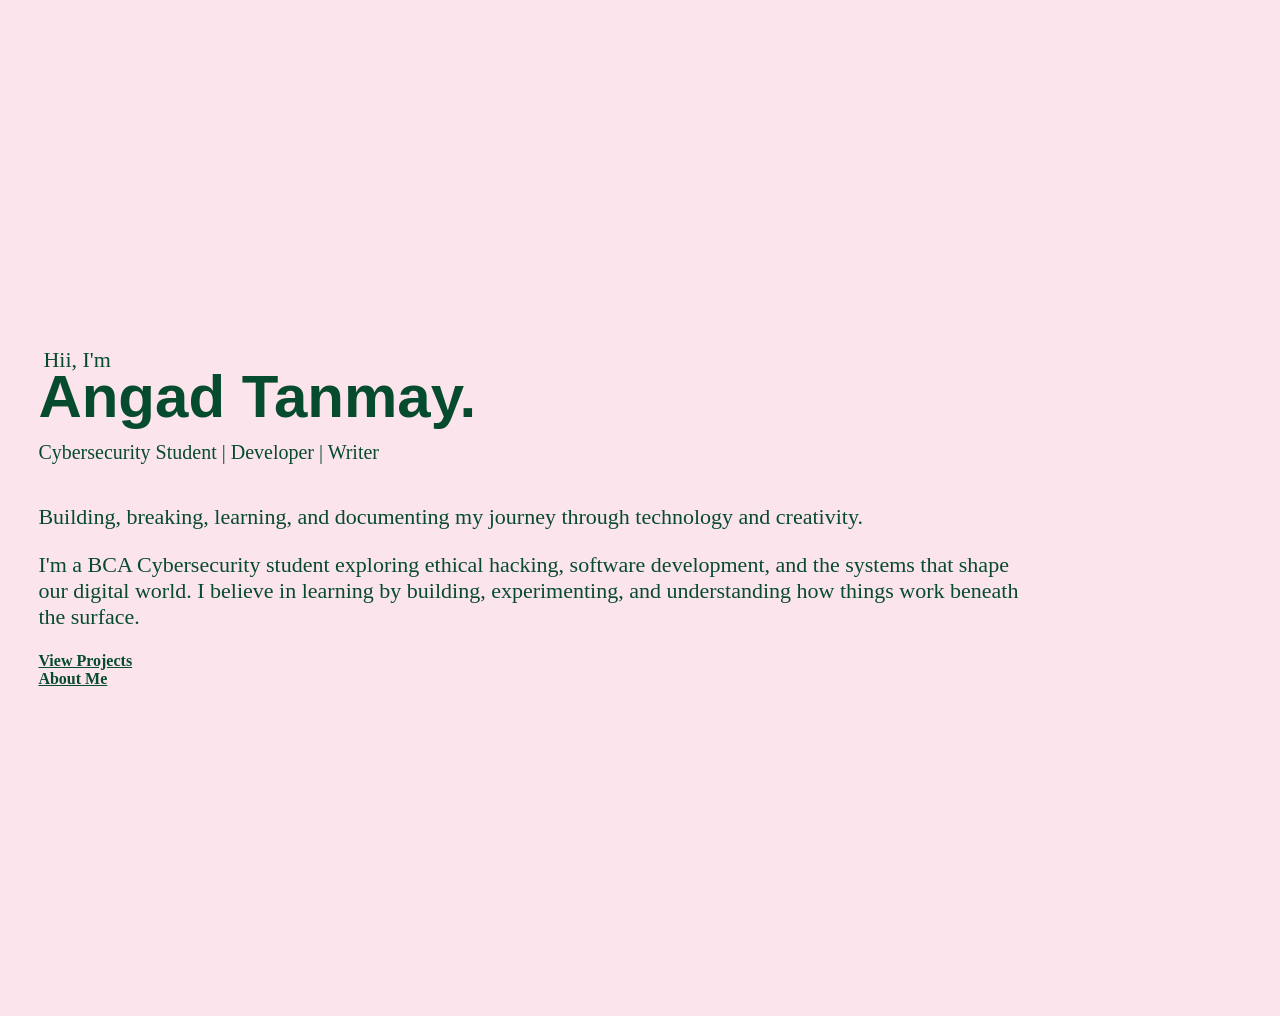
<file: index.html>
<!DOCTYPE html>
<html>
    <head>
        <title>Project 01</title>
        <link rel="stylesheet" href="PROJ01.css">
    </head>
    <boddy>
        <div id="page01">
            <div id="name">
        <p id="intro">Hii, I'm </p>
        <h1 id="head01">Angad Tanmay.</h1>
            </div>
        <p id="keys1"> Cybersecurity Student | Developer | Writer</p>
        <p id="keys2">Building, breaking, learning, and documenting my journey through technology and creativity.</p>
        <p id="keys3">I'm a BCA Cybersecurity student exploring ethical hacking, software development, and the systems
            that shape our digital world. I believe in learning by building, experimenting, and understanding how things
            work beneath the surface.</p>
        <a id="links" href="projects.html">View Projects</a><br>
        <a id="links" href="about.html">  About Me</a>
        </div>


       
    </boddy>
</html>
</file>
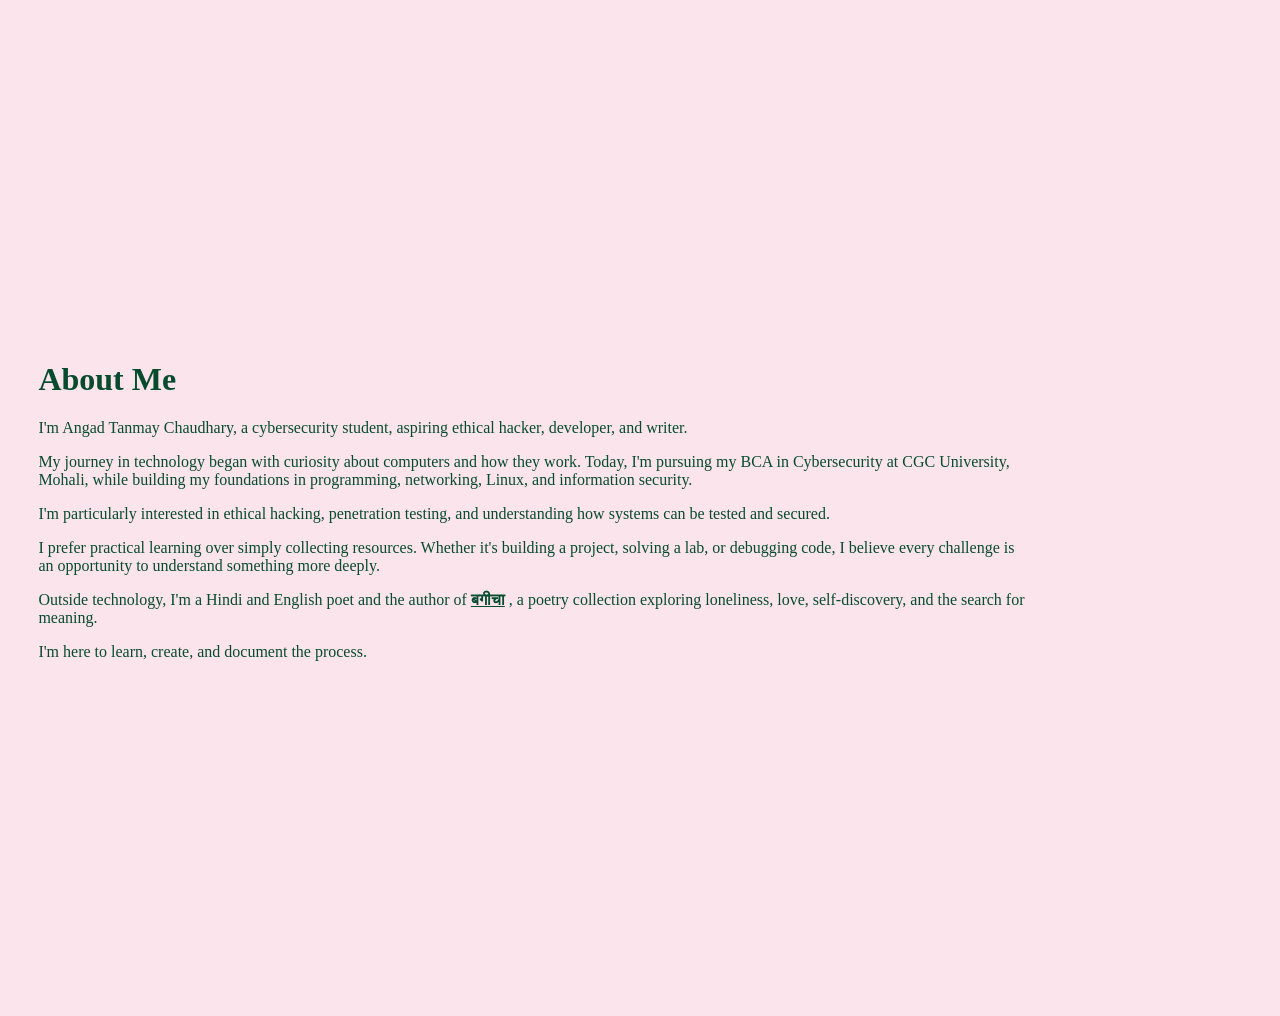
<file: about.html>
<!DOCTYPE html>
<html>
    <head>
        <title>About Me</title>
                <link rel="stylesheet" href="PROJ01.css">

    </head>
    <body>
        <div id="page01">
        <h1>About Me</h1>
        <div id="paraall">
            <p>I'm Angad Tanmay Chaudhary, a cybersecurity student, aspiring ethical hacker, developer, and writer.</p>

            <p>My journey in technology began with curiosity about computers and how they work. Today, I'm pursuing my BCA in Cybersecurity at CGC University, Mohali, while building my foundations in programming, networking, Linux, and information security.</p>

            <p>I'm particularly interested in ethical hacking, penetration testing, and understanding how systems can be tested and secured.</p>

            <p>I prefer practical learning over simply collecting resources. Whether it's building a project, solving a lab, or debugging code, I believe every challenge is an opportunity to understand something more deeply.</p>

            <p>Outside technology, I'm a Hindi and English poet and the author of <a id="links" href="https://store.pothi.com/book/angad-tanmay-chaudhary-%E0%A4%AC%E0%A4%97%E0%A4%9A/"> बगीचा</a> , a poetry collection exploring loneliness, love, self-discovery, and the search for meaning.</p>

            <p>I'm here to learn, create, and document the process.</p>
        </div>
        </div>
    </body>
    </html>
</file>
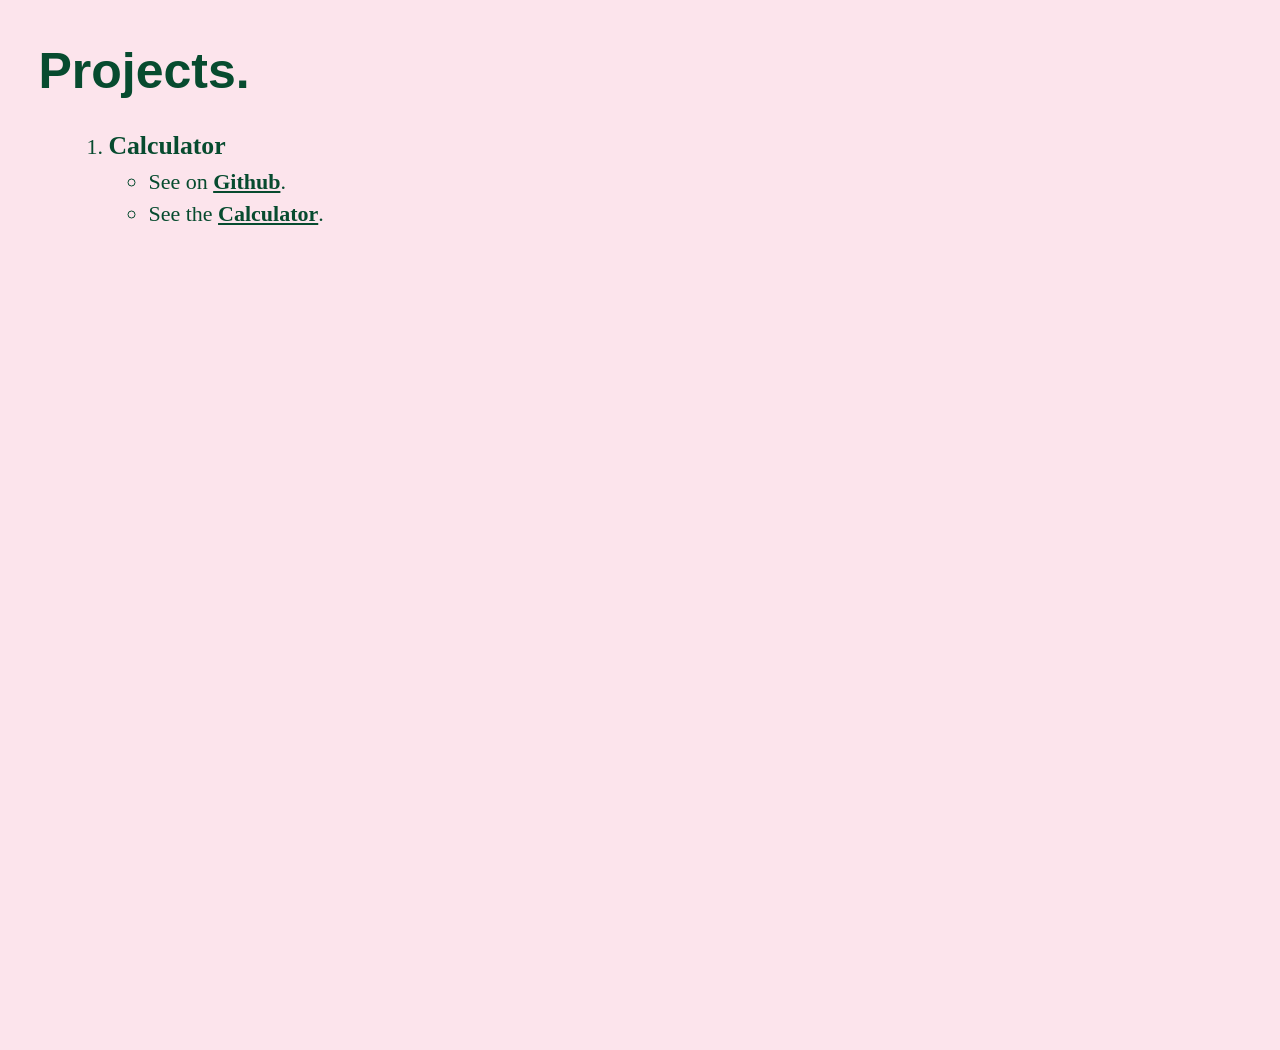
<file: projects.html>
<!DOCTYPE html>
<html>
    <head>
        <title>About Me</title>
                <link rel="stylesheet" href="PROJ01.css">
    </head>
    <body>
        <div id="page02">
        <h2 id="head2">Projects.</h2>
        <ol id="tab1">
        <div id="pro1">
        <li><h3 id="cal">Calculator</h3></li>
        <ul>
        <li><p >See on <a id="links" href="https://github.com/theantynull/Calculator">Github</a>.</p></li>
        <li><p >See the <a id="links" href="https://theantynull.github.io/Calculator/">Calculator</a>.</p></li>
        </ul>
        </div>
        </ol>
        </div>
    </body>
    </html>
</file>
<file: PROJ01.css>
body{
    background-color: #fce4ec;
    color: #074b2f;
    margin-left: 3%;
}

#about{
    text-align: left;
}

#page01{
    width:80%;
    height: 1000px;
    align-content: center;
}

#name{
    font-size: 30px;
}

#intro{
    font-size: 22px;
    line-height: 20px;
    margin-left: 5px;
}

#keys1{
    line-height: 60px;
    font-size: 20px;
}

#keys2, #keys3 {
    font-size: 22px;
}

#name{
    line-height: 10px;
}


#head01{
    font-family:'Segoe UI', Tahoma, Geneva, Verdana, sans-serif;
    margin: 0%;
}

#page02{
    width: 80%;
    height: 1000px;
    font-size: 22px;
}

#head2{
    font-size: 50px;
    font-family:'Segoe UI', Tahoma, Geneva, Verdana, sans-serif;
}

#pro1{
    margin-left: 30px;
    line-height: 10px;
}

#git{
    font-size: 15px;
}

#calcu{
    font-size: 15px;
}

#links{
    color: #074b2f;
    font-weight: bolder;
}
</file>
